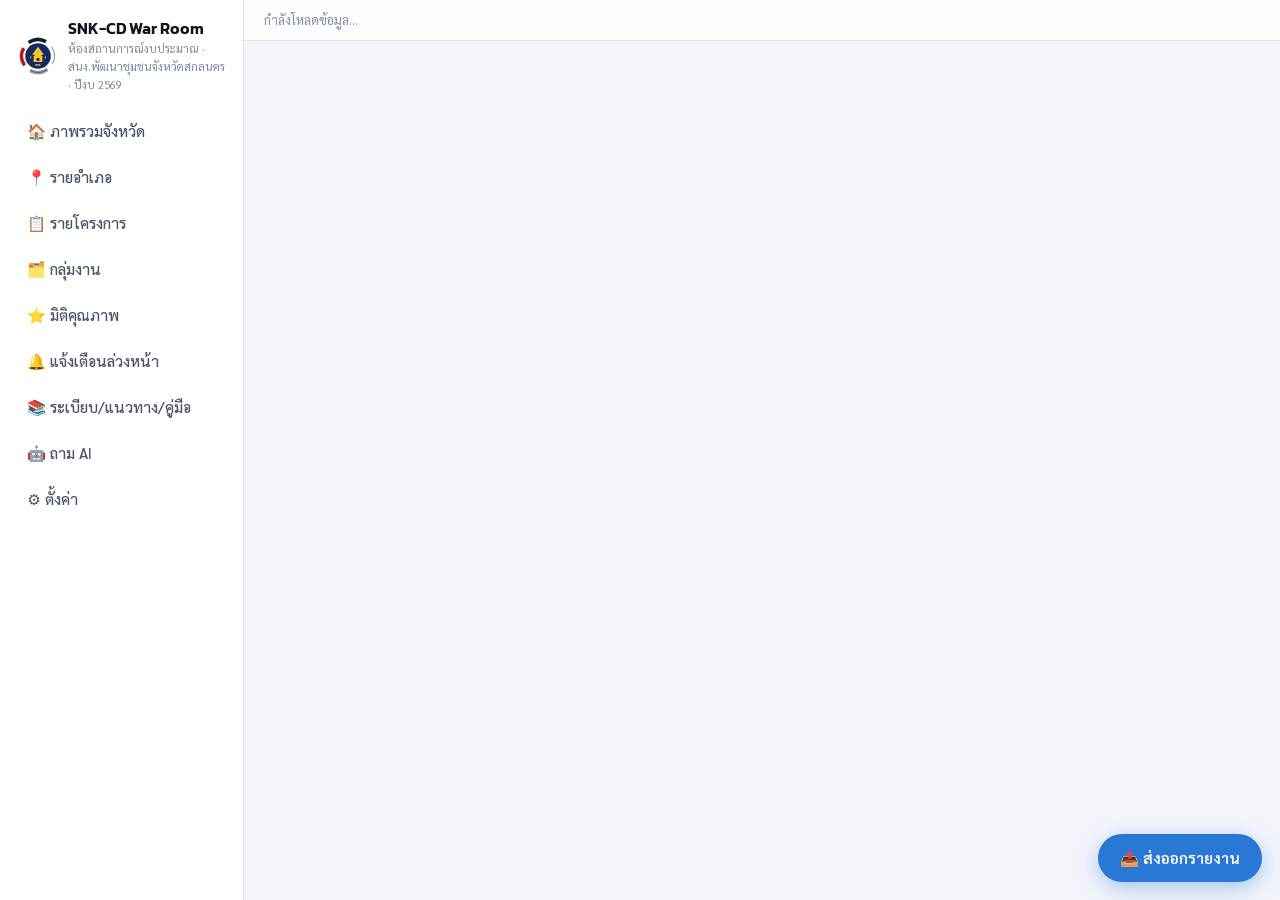
<file: app/index.html>
<!DOCTYPE html>
<!-- SNK-CD War Room v2.1 — จัดระเบียบใหม่: เมนูด้านซ้าย, กราฟสรุปย่อมุมบน, ปรับสเกลตัวอักษรทั้งระบบ -->
<html lang="th">
<head>
  <meta charset="UTF-8">
  <meta name="viewport" content="width=device-width, initial-scale=1">
  <title>SNK-CD War Room — ห้องสถานการณ์งบประมาณ พช.สกลนคร</title>
  <link rel="preconnect" href="https://fonts.googleapis.com">
  <link rel="preconnect" href="https://fonts.gstatic.com" crossorigin>
  <link href="https://fonts.googleapis.com/css2?family=Sarabun:wght@400;500;600;700&family=Kanit:wght@500;600;700&display=swap" rel="stylesheet">
  <link rel="stylesheet" href="css/style.css?v=2.1">
</head>
<body>
  <div class="app-shell">
    <aside class="sidebar">
      <div class="brand">
        <svg class="cdd-logo" viewBox="0 0 100 100" role="img" aria-label="ตราสัญลักษณ์กรมการพัฒนาชุมชน">
          <circle cx="50" cy="50" r="41" fill="var(--surface)"/>
          <circle cx="50" cy="50" r="41" fill="none" stroke="#0f1f3d" stroke-width="9" stroke-dasharray="45.4 232.6" transform="rotate(-125 50 50)"/>
          <circle cx="50" cy="50" r="41" fill="none" stroke="#c8262c" stroke-width="9" stroke-dasharray="45.4 232.6" transform="rotate(145 50 50)"/>
          <circle cx="50" cy="50" r="41" fill="none" stroke="#9aa1ab" stroke-width="9" stroke-dasharray="45.4 232.6" transform="rotate(55 50 50)"/>
          <circle cx="50" cy="50" r="41" fill="none" stroke="#ffffff" stroke-width="9" stroke-dasharray="45.4 232.6" transform="rotate(-35 50 50)"/>
          <circle cx="50" cy="50" r="41" fill="none" stroke="#12131a" stroke-width="1.1" stroke-dasharray="45.4 232.6" transform="rotate(-125 50 50)"/>
          <circle cx="50" cy="50" r="41" fill="none" stroke="#12131a" stroke-width="1.1" stroke-dasharray="45.4 232.6" transform="rotate(145 50 50)"/>
          <circle cx="50" cy="50" r="41" fill="none" stroke="#12131a" stroke-width="1.1" stroke-dasharray="45.4 232.6" transform="rotate(55 50 50)"/>
          <circle cx="50" cy="50" r="41" fill="none" stroke="#12131a" stroke-width="1.1" stroke-dasharray="45.4 232.6" transform="rotate(-35 50 50)"/>
          <circle cx="50" cy="50" r="34.5" fill="#ffffff"/>
          <circle cx="50" cy="50" r="32" fill="#152a63"/>
          <path d="M50 27 L65 47 L59 47 L59 50 L41 50 L41 47 L35 47 Z" fill="#f4c430"/>
          <rect x="39" y="50" width="22" height="15" rx="1" fill="#f4c430"/>
          <rect x="46.5" y="55" width="7" height="7" fill="#152a63"/>
          <path d="M32 58 q-3 -5 0 -9 q3 4 0 9 Z" fill="#f4c430"/>
          <path d="M68 58 q3 -5 0 -9 q-3 4 0 9 Z" fill="#f4c430"/>
          <text x="50" y="76" text-anchor="middle" font-family="'Kanit',sans-serif" font-weight="700" font-size="11" fill="#f4c430">พช.</text>
        </svg>
        <div class="brand-text">
          <h1>SNK-CD War Room</h1>
          <small>ห้องสถานการณ์งบประมาณ · สนง.พัฒนาชุมชนจังหวัดสกลนคร · ปีงบ 2569</small>
        </div>
      </div>
      <nav class="side-nav" id="mainNav"></nav>
    </aside>

    <div class="app-main">
      <div class="topbar">
        <div class="data-stamp" id="dataStamp">กำลังโหลดข้อมูล...</div>
      </div>
      <main class="page" id="page"></main>
    </div>
  </div>

  <!-- ปุ่ม export ลอย — เข้าถึงได้จากทุกหน้า (สเปคหัวข้อ 9) -->
  <button class="fab-export" id="btnExport">📤 ส่งออกรายงาน</button>

  <!-- seed data (เฟส 1) -->
  <script src="data/budget_summary.js"></script>
  <script src="data/quality_evaluation.js"></script>
  <script src="data/kok_nong_na.js"></script>
  <script src="data/projects.js?v=1.3"></script>
  <script src="data/regulations.js?v=1.4"></script>
  <script src="data/sakon_nakhon_map.js?v=1.0"></script>

  <!-- libraries -->
  <script src="vendor/exceljs.min.js"></script>

  <!-- app (query ?v= กันเบราว์เซอร์ cache เวอร์ชันเก่า — ปรับเลขทุกครั้งที่แก้โค้ด) -->
  <script src="js/config.js?v=1.4"></script>
  <script src="js/etl.js?v=1.4"></script>
  <script src="js/provider.js?v=1.4"></script>
  <script src="js/export.js?v=1.3"></script>
  <script src="js/export-projects.js?v=1.4"></script>
  <script src="js/charts.js?v=2.3"></script>
  <script src="js/app.js?v=2.4"></script>
</body>
</html>
</file>
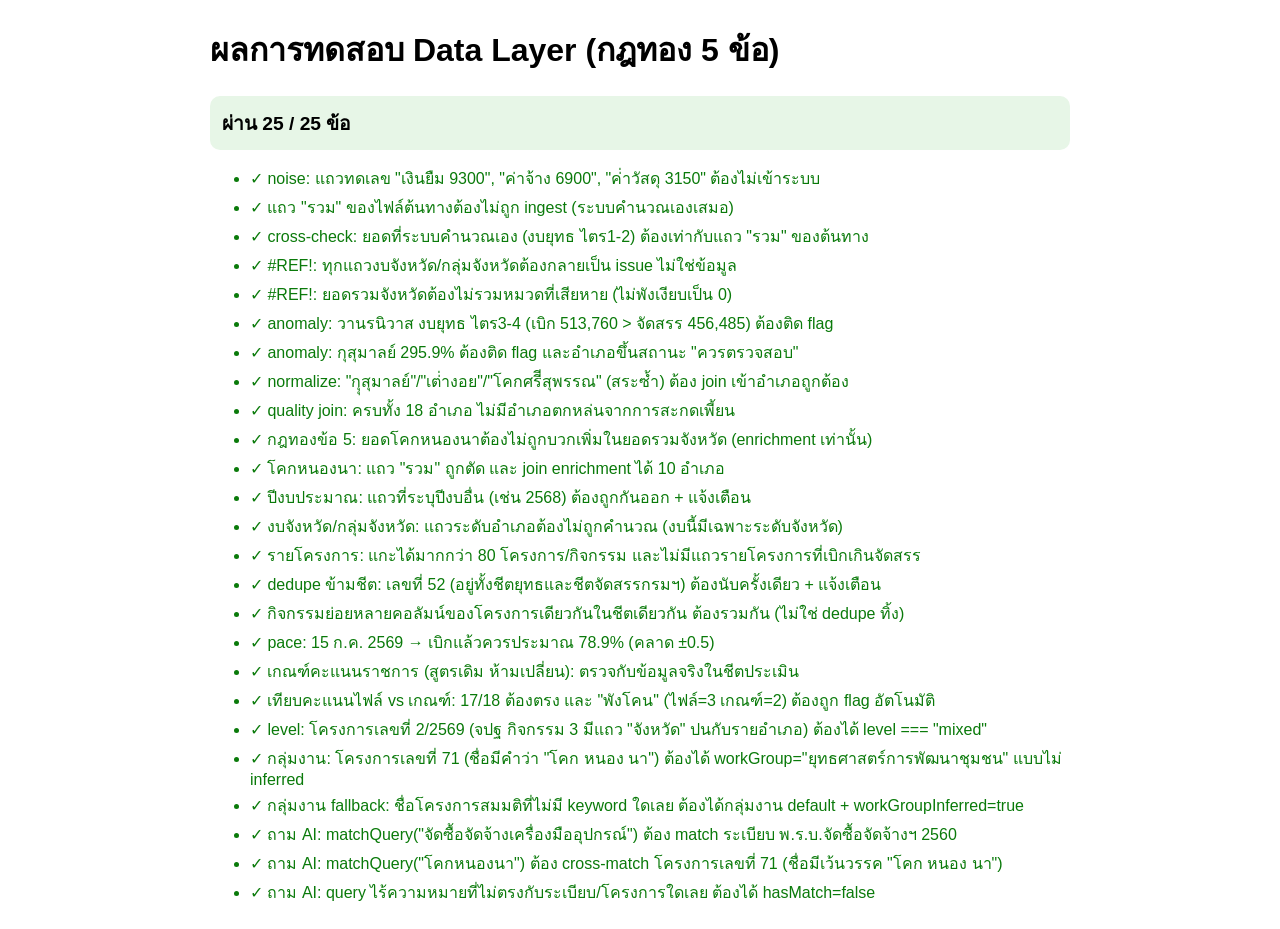
<file: tests/tests.html>
<!DOCTYPE html>
<html lang="th">
<head>
  <meta charset="UTF-8">
  <meta name="viewport" content="width=device-width, initial-scale=1">
  <title>SNK-CD War Room — Unit Tests (Data Layer)</title>
  <style>
    body { font-family: "Sarabun", "Leelawadee UI", "Segoe UI", sans-serif; max-width: 860px; margin: 24px auto; padding: 0 16px; }
    .pass { color: #0a7a0a; } .fail { color: #c62828; font-weight: 700; }
    li { margin-bottom: 4px; } h2 { margin-top: 28px; }
    .summary { font-size: 1.2rem; font-weight: 700; padding: 12px; border-radius: 10px; }
    .summary.ok { background: #e7f6e7; } .summary.bad { background: #fbe9e9; }
  </style>
</head>
<body>
  <h1>ผลการทดสอบ Data Layer (กฎทอง 5 ข้อ)</h1>
  <div id="summary" class="summary">กำลังรัน...</div>
  <ul id="results"></ul>

  <script src="../app/data/budget_summary.js"></script>
  <script src="../app/data/quality_evaluation.js"></script>
  <script src="../app/data/kok_nong_na.js"></script>
  <script src="../app/data/projects.js"></script>
  <script src="../app/data/regulations.js"></script>
  <script src="../app/js/etl.js"></script>
  <script>
    (function () {
      var E = window.ETL;
      var results = [];
      function test(name, fn) {
        try {
          fn();
          results.push({ name: name, ok: true });
        } catch (e) {
          results.push({ name: name, ok: false, err: e.message });
        }
      }
      function assert(cond, msg) { if (!cond) throw new Error(msg || 'assertion failed'); }
      function approx(a, b, eps) { return Math.abs(a - b) <= (eps || 0.01); }

      var seed = { budget: window.SEED_BUDGET, quality: window.SEED_QUALITY, kokNongNa: window.SEED_KOKNONGNA };
      var budget = E.processBudget(seed.budget);
      var agg = E.aggregate(budget.rows);
      var model = E.buildModel(seed, { paceThreshold: 10 }, new Date(2026, 6, 15)); // 15 ก.ค. 2569

      /* กฎทองข้อ 1-3: กรอง noise */
      test('noise: แถวทดเลข "เงินยืม 9300", "ค่าจ้าง 6900", "ค่่าวัสดุ 3150" ต้องไม่เข้าระบบ', function () {
        budget.rows.forEach(function (r) {
          assert(r.unit.indexOf('เงินยืม') < 0 && r.unit.indexOf('ค่าจ้าง') < 0 && r.unit.indexOf('วัสดุ') < 0, 'พบ noise: ' + r.unit);
        });
        assert(budget.noise.length >= 3, 'noise ควรถูกจับได้อย่างน้อย 3 แถว (พบ ' + budget.noise.length + ')');
      });

      test('แถว "รวม" ของไฟล์ต้นทางต้องไม่ถูก ingest (ระบบคำนวณเองเสมอ)', function () {
        budget.rows.forEach(function (r) { assert(r.unit !== 'รวม', 'แถวรวมหลุดเข้าระบบ'); });
        assert(budget.droppedTotals.length === 1, 'ควรพบแถวรวม 1 แถว (พบ ' + budget.droppedTotals.length + ')');
      });

      test('cross-check: ยอดที่ระบบคำนวณเอง (งบยุทธ ไตร1-2) ต้องเท่ากับแถว "รวม" ของต้นทาง', function () {
        var sum = 0;
        budget.rows.forEach(function (r) {
          if (r.category === 'งบยุทธศาสตร์' && r.quarter === 'ไตร1-2') sum += r.allocated;
        });
        assert(approx(sum, 11486810), 'คำนวณได้ ' + sum + ' ต้นทางว่า 11,486,810');
      });

      /* validation: #REF! */
      test('#REF!: ทุกแถวงบจังหวัด/กลุ่มจังหวัดต้องกลายเป็น issue ไม่ใช่ข้อมูล', function () {
        budget.rows.forEach(function (r) { assert(r.category !== 'งบจังหวัด/กลุ่มจังหวัด', '#REF! หลุดเข้า rows'); });
        var refs = budget.issues.filter(function (i) { return i.type === 'REF_ERROR'; });
        assert(refs.length === 38, 'ควรพบ REF_ERROR 38 แถว (2 ไตรมาส × 19 หน่วย) พบ ' + refs.length);
      });

      test('#REF!: ยอดรวมจังหวัดต้องไม่รวมหมวดที่เสียหาย (ไม่พังเงียบเป็น 0)', function () {
        assert(!agg.byCat['งบจังหวัด/กลุ่มจังหวัด'], 'หมวดเสียหายไม่ควรมียอด');
        assert(model.refBrokenCategories.indexOf('งบจังหวัด/กลุ่มจังหวัด') >= 0, 'ต้องแจ้งหมวดเสียหายให้ UI');
      });

      /* anomaly flags */
      test('anomaly: วานรนิวาส งบยุทธ ไตร3-4 (เบิก 513,760 > จัดสรร 456,485) ต้องติด flag', function () {
        var found = budget.issues.some(function (i) {
          return i.type === 'ANOMALY' && i.district === 'วานรนิวาส' && i.quarter === 'ไตร3-4';
        });
        assert(found, 'ไม่พบ flag วานรนิวาส');
      });

      test('anomaly: กุสุมาลย์ 295.9% ต้องติด flag และอำเภอขึ้นสถานะ "ควรตรวจสอบ"', function () {
        var d = null;
        model.districts.forEach(function (x) { if (x.district === 'กุสุมาลย์') d = x; });
        assert(d && d.needsCheck, 'กุสุมาลย์ต้อง needsCheck');
      });

      /* name normalization */
      test('normalize: "กุุสุมาลย์"/"เต่่างอย"/"โคกศรีีสุพรรณ" (สระซ้ำ) ต้อง join เข้าอำเภอถูกต้อง', function () {
        assert(E.resolveUnit('กุุสุมาลย์') === 'กุสุมาลย์');
        assert(E.resolveUnit('เต่่างอย') === 'เต่างอย');
        assert(E.resolveUnit('โคกศรีีสุพรรณ') === 'โคกศรีสุพรรณ');
        assert(E.resolveUnit('พรรณานิคม') === 'พรรณานิคม', 'ชื่อที่มีอักษรซ้ำจริง (รร) ต้องไม่พัง');
      });

      test('quality join: ครบทั้ง 18 อำเภอ ไม่มีอำเภอตกหล่นจากการสะกดเพี้ยน', function () {
        var q = E.processQuality(seed.quality);
        assert(Object.keys(q.byDistrict).length === 18, 'join ได้ ' + Object.keys(q.byDistrict).length + '/18');
        assert(q.unmatched.length === 0, 'มีแถว unmatched: ' + q.unmatched.length);
      });

      /* กฎทองข้อ 5: no double-count */
      test('กฎทองข้อ 5: ยอดโคกหนองนาต้องไม่ถูกบวกเพิ่มในยอดรวมจังหวัด (enrichment เท่านั้น)', function () {
        var withKnn = E.buildModel(seed, {}, new Date(2026, 6, 15));
        var withoutKnn = E.buildModel({ budget: seed.budget, quality: seed.quality, kokNongNa: [] }, {}, new Date(2026, 6, 15));
        assert(withKnn.agg.province.allocated === withoutKnn.agg.province.allocated, 'ยอดจัดสรรเปลี่ยนเมื่อมีไฟล์โคกหนองนา = นับซ้ำ!');
        assert(withKnn.agg.province.disbursed === withoutKnn.agg.province.disbursed, 'ยอดเบิกจ่ายเปลี่ยนเมื่อมีไฟล์โคกหนองนา = นับซ้ำ!');
      });

      test('โคกหนองนา: แถว "รวม" ถูกตัด และ join enrichment ได้ 10 อำเภอ', function () {
        var k = E.processKokNongNa(seed.kokNongNa);
        assert(!k.byDistrict['รวม'], 'แถวรวมหลุด');
        assert(Object.keys(k.byDistrict).length === 10, 'ควร 10 อำเภอ ได้ ' + Object.keys(k.byDistrict).length);
        assert(k.byDistrict['เมืองสกลนคร'].plots === 4, 'plots เมืองสกลนครควรเป็น 4');
      });

      /* กฎใหม่ (ยืนยันโดยผู้ใช้ 15 ก.ค. 69) */
      test('ปีงบประมาณ: แถวที่ระบุปีงบอื่น (เช่น 2568) ต้องถูกกันออก + แจ้งเตือน', function () {
        var fake = seed.budget.concat([{
          category: 'งบบริหาร', quarter: 'ไตร1-2', fiscal_year: 2568,
          no: 2, district: 'เมืองสกลนคร', allocated: 999999, disbursed: 999999, remaining: 0, pct: 100
        }]);
        var b = E.processBudget(fake, 2569);
        var leaked = b.rows.some(function (r) { return r.allocated === 999999; });
        assert(!leaked, 'ข้อมูลปีงบ 2568 หลุดเข้าระบบ');
        assert(b.issues.some(function (i) { return i.type === 'WRONG_FISCAL_YEAR'; }), 'ต้องมี issue แจ้งเตือนปีงบผิด');
      });

      test('งบจังหวัด/กลุ่มจังหวัด: แถวระดับอำเภอต้องไม่ถูกคำนวณ (งบนี้มีเฉพาะระดับจังหวัด)', function () {
        var fake = seed.budget.concat([{
          category: 'งบจังหวัด/กลุ่มจังหวัด', quarter: 'ไตร1-2',
          no: 2, district: 'เมืองสกลนคร', allocated: 555555, disbursed: 555555, remaining: 0, pct: 100
        }, {
          category: 'งบจังหวัด/กลุ่มจังหวัด', quarter: 'ไตร1-2',
          no: 1, district: 'จังหวัด', allocated: 777777, disbursed: 700000, remaining: 77777, pct: 90
        }]);
        var b = E.processBudget(fake, 2569);
        var a = E.aggregate(b.rows);
        var distLeak = a.byUnitCat['เมืองสกลนคร|งบจังหวัด/กลุ่มจังหวัด'];
        assert(!distLeak, 'แถวรายอำเภอของงบจังหวัดหลุดเข้าการคำนวณ');
        assert(b.issues.some(function (i) { return i.type === 'PROVINCE_ONLY_VIOLATION'; }), 'ต้องมี issue แจ้งโครงสร้างผิด');
        var provOk = a.byUnitCat['จังหวัด|งบจังหวัด/กลุ่มจังหวัด'];
        assert(provOk && provOk.allocated === 777777, 'แถวระดับจังหวัด (ข้อมูลดี) ต้องเข้าระบบตามปกติ');
      });

      /* รายโครงการ (processProjects) */
      test('รายโครงการ: แกะได้มากกว่า 80 โครงการ/กิจกรรม และไม่มีแถวรายโครงการที่เบิกเกินจัดสรร', function () {
        var pr = E.processProjects(window.SEED_PROJECTS);
        assert(pr.list.length > 80, 'ได้ ' + pr.list.length);
        window.SEED_PROJECTS.forEach(function (p) {
          p.rows.forEach(function (r) {
            if (typeof r.a === 'number' && typeof r.b === 'number') {
              assert(r.b <= r.a + 0.001, 'พบเบิกเกินจัดสรรในรายโครงการ: ' + p.no + ' ' + r.d);
            }
          });
        });
      });

      test('dedupe ข้ามชีต: เลขที่ 52 (อยู่ทั้งชีตยุทธและชีตจัดสรรกรมฯ) ต้องนับครั้งเดียว + แจ้งเตือน', function () {
        var pr = E.processProjects(window.SEED_PROJECTS);
        var p52 = null;
        pr.list.forEach(function (p) { if (p.no === '52') p52 = p; });
        assert(p52, 'ไม่พบเลขที่ 52');
        assert(approx(p52.allocated, 43000), 'เลขที่ 52 ควรจัดสรร 43,000 (นับครั้งเดียว) ได้ ' + p52.allocated);
        assert(pr.issues.some(function (i) { return i.type === 'DUP_PROJECT'; }), 'ต้องมี issue DUP_PROJECT');
      });

      test('กิจกรรมย่อยหลายคอลัมน์ของโครงการเดียวกันในชีตเดียวกัน ต้องรวมกัน (ไม่ใช่ dedupe ทิ้ง)', function () {
        var pr = E.processProjects(window.SEED_PROJECTS);
        var p2 = null;
        pr.list.forEach(function (p) { if (p.no === '2/2569') p2 = p; });
        assert(p2, 'ไม่พบเลขที่ 2/2569');
        // เมืองสกลนคร: กิจกรรมที่ 1 = 24,500 + กิจกรรมที่ 3 = 5,000 → 29,500
        assert(approx(p2.byDistrict['เมืองสกลนคร'].allocated, 29500),
          'จปฐ เมืองสกลนคร ควรเป็น 29,500 ได้ ' + p2.byDistrict['เมืองสกลนคร'].allocated);
      });

      /* pace + คะแนนราชการ */
      test('pace: 15 ก.ค. 2569 → เบิกแล้วควรประมาณ 78.9% (คลาด ±0.5)', function () {
        var f = E.fiscalInfo(new Date(2026, 6, 15), 2569);
        assert(approx(f.expectedPacePct, 78.9, 0.5), 'ได้ ' + f.expectedPacePct);
      });

      test('เกณฑ์คะแนนราชการ (สูตรเดิม ห้ามเปลี่ยน): ตรวจกับข้อมูลจริงในชีตประเมิน', function () {
        // วานรนิวาส: 100% + เอกสารครบ + ไม่ค้าง = 5
        assert(E.officialScore(100, true, 0) === 5);
        // พรรณานิคม: 100% + ครบ + ค้าง 1 = 5-1 = 4
        assert(E.officialScore(100, true, 1) === 4);
        // ส่องดาว: 78.86% (ฐาน 0) ค้าง 5 = 0
        assert(E.officialScore(78.86, true, 5) === 0);
        // เมืองสกลนคร: 86.28% เอกสารไม่ครบ (ฐาน 2) ค้าง 3 = 1
        assert(E.officialScore(86.28, false, 3) === 1);
      });

      test('เทียบคะแนนไฟล์ vs เกณฑ์: 17/18 ต้องตรง และ "พังโคน" (ไฟล์=3 เกณฑ์=2) ต้องถูก flag อัตโนมัติ', function () {
        var q = E.processQuality(seed.quality);
        var mismatches = Object.keys(q.byDistrict).filter(function (k) { return q.byDistrict[k].scoreMismatch; });
        assert(mismatches.length === 1, 'ควรพบ mismatch 1 อำเภอ พบ ' + mismatches.length + ': ' + mismatches.join(', '));
        assert(mismatches[0] === 'พังโคน', 'อำเภอที่ mismatch ควรเป็นพังโคน ได้ ' + mismatches[0]);
        assert(q.issues.length === 1 && q.issues[0].type === 'SCORE_MISMATCH', 'ต้องสร้าง issue แจ้งเตือน');
        var inModel = model.issues ? model.issues.some(function (i) { return i.type === 'SCORE_MISMATCH'; }) : false;
        // model ถูกสร้างก่อนแก้ — สร้างใหม่เพื่อตรวจ
        var m2 = E.buildModel(seed, {}, new Date(2026, 6, 15));
        assert(m2.issues.some(function (i) { return i.type === 'SCORE_MISMATCH' && i.district === 'พังโคน'; }),
          'issue ต้องขึ้นในหมวด "ข้อมูลต้องตรวจสอบ" ของ model');
      });

      /* กลุ่มงาน / ระดับดำเนินการ / ตัวชี้วัด (เมนูใหม่) */
      test('level: โครงการเลขที่ 2/2569 (จปฐ กิจกรรม 3 มีแถว "จังหวัด" ปนกับรายอำเภอ) ต้องได้ level === "mixed"', function () {
        var pr = E.processProjects(window.SEED_PROJECTS);
        var p2 = null;
        pr.list.forEach(function (p) { if (p.no === '2/2569') p2 = p; });
        assert(p2, 'ไม่พบเลขที่ 2/2569');
        assert(p2.byDistrict[E.PROVINCE_UNIT], 'เลขที่ 2/2569 ควรมีแถวระดับจังหวัดปนอยู่');
        assert(p2.level === 'mixed', 'ควรได้ level=mixed ได้ ' + p2.level);
      });

      test('กลุ่มงาน: โครงการเลขที่ 71 (ชื่อมีคำว่า "โคก หนอง นา") ต้องได้ workGroup="ยุทธศาสตร์การพัฒนาชุมชน" แบบไม่ inferred', function () {
        var pr = E.processProjects(window.SEED_PROJECTS);
        var p71 = null;
        pr.list.forEach(function (p) { if (p.no === '71') p71 = p; });
        assert(p71, 'ไม่พบเลขที่ 71');
        assert(p71.workGroup === 'ยุทธศาสตร์การพัฒนาชุมชน', 'ได้ workGroup=' + p71.workGroup);
        assert(p71.workGroupInferred === false, 'เลขที่ 71 มี keyword ตรง ไม่ควร inferred');
      });

      test('กลุ่มงาน fallback: ชื่อโครงการสมมติที่ไม่มี keyword ใดเลย ต้องได้กลุ่มงาน default + workGroupInferred=true', function () {
        var r = E.inferWorkGroup('โครงการทดสอบล้วนๆ ไม่มีคำสำคัญใดที่ตรงกับกลุ่มงานใด');
        assert(r.workGroup === 'ยุทธศาสตร์การพัฒนาชุมชน', 'fallback ควรเป็นยุทธศาสตร์การพัฒนาชุมชน ได้ ' + r.workGroup);
        assert(r.workGroupInferred === true, 'ต้องติด workGroupInferred=true เมื่อ fallback');
      });

      /* ถาม AI / matchQuery */
      test('ถาม AI: matchQuery("จัดซื้อจัดจ้างเครื่องมืออุปกรณ์") ต้อง match ระเบียบ พ.ร.บ.จัดซื้อจัดจ้างฯ 2560', function () {
        var regs = E.processRegulations(window.SEED_REGULATIONS).list;
        var res = E.matchQuery('จัดซื้อจัดจ้างเครื่องมืออุปกรณ์', regs, []);
        assert(res.hasMatch, 'ควร hasMatch=true');
        assert(res.regMatches.some(function (m) { return m.reg.id === 'reg-procurement-act-2560'; }),
          'ควร match reg-procurement-act-2560 ได้ผลลัพธ์: ' + res.regMatches.map(function (m) { return m.reg.id; }).join(','));
      });

      test('ถาม AI: matchQuery("โคกหนองนา") ต้อง cross-match โครงการเลขที่ 71 (ชื่อมีเว้นวรรค "โคก หนอง นา")', function () {
        var pr = E.processProjects(window.SEED_PROJECTS);
        var res = E.matchQuery('โคกหนองนา', [], pr.list);
        assert(res.hasMatch, 'ควร hasMatch=true');
        assert(res.projMatches.some(function (m) { return m.project.no === '71'; }),
          'ควร cross-match เลขที่ 71 ได้ผลลัพธ์: ' + res.projMatches.map(function (m) { return m.project.no; }).join(','));
      });

      test('ถาม AI: query ไร้ความหมายที่ไม่ตรงกับระเบียบ/โครงการใดเลย ต้องได้ hasMatch=false', function () {
        var regs = E.processRegulations(window.SEED_REGULATIONS).list;
        var pr = E.processProjects(window.SEED_PROJECTS);
        var res = E.matchQuery('xyzxyz ไม่มีความหมายเกี่ยวข้องใดๆ 12345', regs, pr.list);
        assert(res.hasMatch === false, 'ควร hasMatch=false ได้ regMatches=' + res.regMatches.length + ' projMatches=' + res.projMatches.length);
      });

      /* แสดงผล */
      var ul = document.getElementById('results');
      var passCount = 0;
      results.forEach(function (r) {
        var li = document.createElement('li');
        li.className = r.ok ? 'pass' : 'fail';
        li.textContent = (r.ok ? '✓ ' : '✗ ') + r.name + (r.err ? ' — ' + r.err : '');
        ul.appendChild(li);
        if (r.ok) passCount++;
      });
      var s = document.getElementById('summary');
      s.textContent = 'ผ่าน ' + passCount + ' / ' + results.length + ' ข้อ';
      s.className = 'summary ' + (passCount === results.length ? 'ok' : 'bad');
      window.TEST_RESULTS = results;
    })();
  </script>
</body>
</html>
</file>
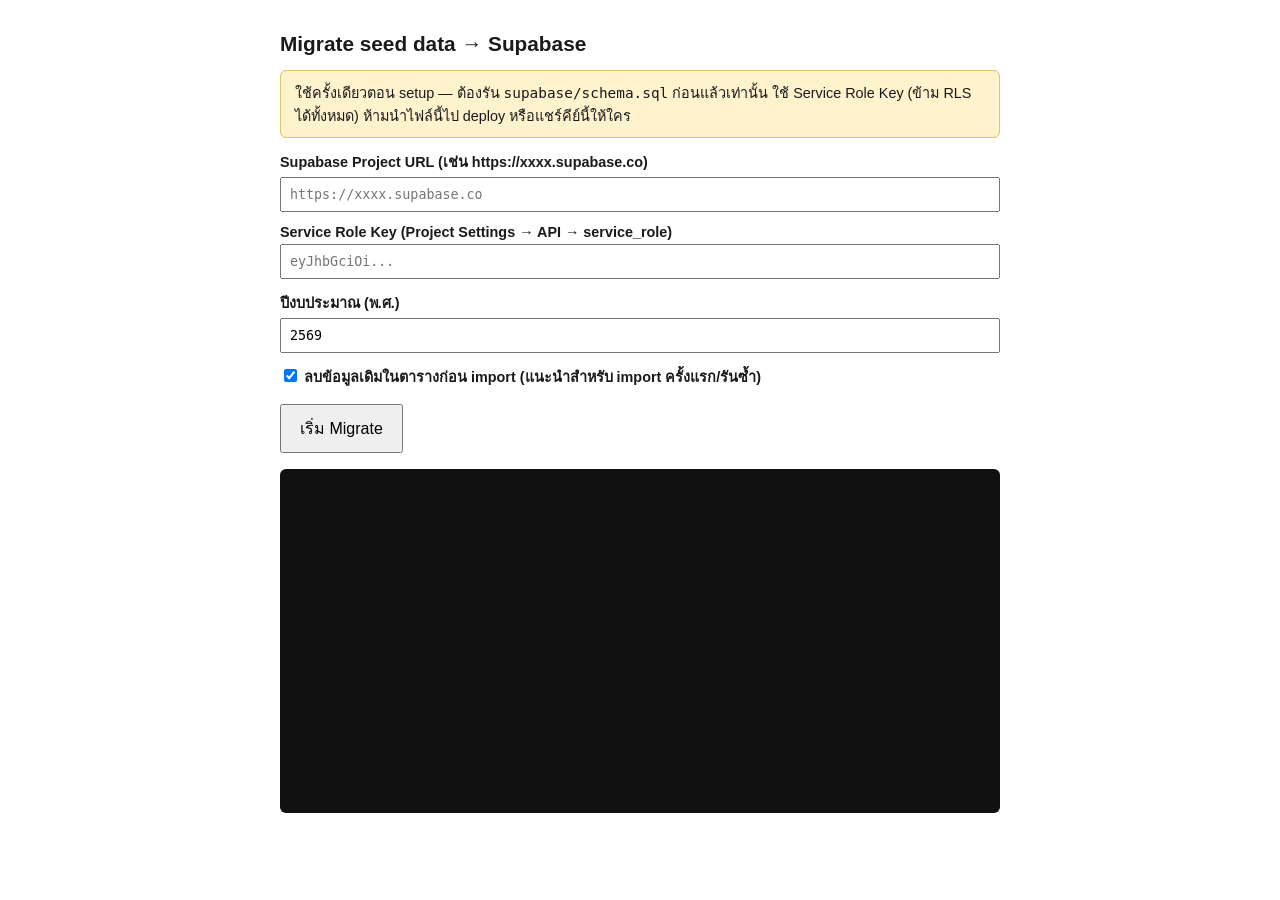
<file: tools/migrate_to_supabase.html>
<!DOCTYPE html>
<!--
  เครื่องมือ import ครั้งเดียว: ย้าย seed data (app/data/*.js) เข้า Supabase
  ตามโครงสร้างใน supabase/schema.sql

  วิธีใช้:
    1. รัน supabase/schema.sql ใน Supabase Dashboard → SQL Editor ก่อน
    2. เปิดไฟล์นี้ในเบราว์เซอร์ (ดับเบิลคลิกได้เลย ไม่ต้องมี server)
    3. ใส่ Project URL และ Service Role Key (Dashboard → Project Settings → API)
    4. กด "เริ่ม Migrate" แล้วรอจนกว่า log จะขึ้น "เสร็จสมบูรณ์"

  คำเตือนด้านความปลอดภัย:
    - Service Role Key เปิดสิทธิ์ข้าม RLS ทั้งหมด ใช้ที่นี่ครั้งเดียวเพื่อ import เท่านั้น
    - ห้าม deploy ไฟล์นี้ขึ้น Vercel/เว็บสาธารณะ และห้ามใส่คีย์นี้ในไฟล์ config.js ของแอปจริง
    - คีย์จะอยู่ในหน่วยความจำเบราว์เซอร์ชั่วคราวเท่านั้น (ไม่ถูกบันทึกที่ไหน) ปิดแท็บแล้วหายไปเลย
-->
<html lang="th">
<head>
<meta charset="UTF-8">
<title>Migrate seed data → Supabase</title>
<style>
  body { font-family: 'Segoe UI', sans-serif; max-width: 720px; margin: 32px auto; padding: 0 16px; color: #1a1a1a; }
  h1 { font-size: 1.3rem; }
  .warn { background: #fff3cd; border: 1px solid #e0c46a; padding: 10px 14px; border-radius: 6px; margin: 12px 0; font-size: 0.9rem; }
  label { display: block; margin-top: 12px; font-weight: 600; font-size: 0.9rem; }
  input[type=text], input[type=password], input[type=number] { width: 100%; padding: 8px; margin-top: 4px; box-sizing: border-box; font-family: monospace; }
  button { margin-top: 16px; padding: 10px 18px; font-size: 1rem; cursor: pointer; }
  #log { margin-top: 16px; background: #111; color: #d8ffd8; font-family: monospace; font-size: 0.85rem; padding: 12px; border-radius: 6px; height: 320px; overflow-y: auto; white-space: pre-wrap; }
  .err { color: #ff8080; }
  .ok { color: #8fff8f; }
</style>
</head>
<body>
  <h1>Migrate seed data → Supabase</h1>
  <div class="warn">
    ใช้ครั้งเดียวตอน setup — ต้องรัน <code>supabase/schema.sql</code> ก่อนแล้วเท่านั้น
    ใช้ Service Role Key (ข้าม RLS ได้ทั้งหมด) ห้ามนำไฟล์นี้ไป deploy หรือแชร์คีย์นี้ให้ใคร
  </div>

  <label for="url">Supabase Project URL (เช่น https://xxxx.supabase.co)</label>
  <input type="text" id="url" placeholder="https://xxxx.supabase.co">

  <label for="key">Service Role Key (Project Settings → API → service_role)</label>
  <input type="password" id="key" placeholder="eyJhbGciOi...">

  <label for="fy">ปีงบประมาณ (พ.ศ.)</label>
  <input type="number" id="fy" value="2569">

  <label><input type="checkbox" id="clearFirst" checked style="width:auto; display:inline-block;"> ลบข้อมูลเดิมในตารางก่อน import (แนะนำสำหรับ import ครั้งแรก/รันซ้ำ)</label>

  <button id="runBtn">เริ่ม Migrate</button>
  <div id="log"></div>

  <!-- โหลด seed data จริงจากแอป (path สัมพัทธ์ — เปิดไฟล์นี้จากตำแหน่งเดิมใน repo เท่านั้น) -->
  <script src="../app/data/budget_summary.js"></script>
  <script src="../app/data/quality_evaluation.js"></script>
  <script src="../app/data/kok_nong_na.js"></script>
  <script src="../app/data/projects.js"></script>
  <script src="../app/data/regulations.js"></script>

  <script>
  var logEl = document.getElementById('log');
  function log(msg, cls) {
    var line = document.createElement('div');
    if (cls) line.className = cls;
    line.textContent = msg;
    logEl.appendChild(line);
    logEl.scrollTop = logEl.scrollHeight;
  }

  function chunk(arr, size) {
    var out = [];
    for (var i = 0; i < arr.length; i += size) out.push(arr.slice(i, i + size));
    return out;
  }

  document.getElementById('runBtn').addEventListener('click', function () {
    var url = document.getElementById('url').value.trim().replace(/\/+$/, '');
    var key = document.getElementById('key').value.trim();
    var fy = parseInt(document.getElementById('fy').value, 10) || 2569;
    var clearFirst = document.getElementById('clearFirst').checked;

    if (!url || !key) { log('กรุณาใส่ URL และ Service Role Key ก่อน', 'err'); return; }

    var REST = url + '/rest/v1/';
    var HEADERS = {
      apikey: key,
      Authorization: 'Bearer ' + key,
      'Content-Type': 'application/json'
    };

    function req(method, table, body, extraHeaders) {
      var h = Object.assign({}, HEADERS, extraHeaders || {});
      return fetch(REST + table, { method: method, headers: h, body: body ? JSON.stringify(body) : undefined })
        .then(function (res) {
          if (!res.ok) {
            return res.text().then(function (t) { throw new Error(table + ' ' + method + ' ล้มเหลว (HTTP ' + res.status + '): ' + t); });
          }
          var ct = res.headers.get('content-type') || '';
          return ct.indexOf('application/json') >= 0 ? res.json() : null;
        });
    }

    function clearTable(table) {
      // PostgREST ต้องมีเงื่อนไข filter เสมอ — ใช้ id ที่ ไม่เท่ากับ -1 (ครอบคลุมทุกแถวเพราะ id เริ่มที่ 1)
      return req('DELETE', table + '?id=neq.-1', null, { Prefer: 'return=minimal' });
    }

    function bulkInsert(table, rows, opts) {
      opts = opts || {};
      var batches = chunk(rows, 500);
      var p = Promise.resolve([]);
      batches.forEach(function (batch, i) {
        p = p.then(function (acc) {
          return req('POST', table, batch, { Prefer: (opts.returning ? 'return=representation' : 'return=minimal') })
            .then(function (result) {
              log('  → ' + table + ' batch ' + (i + 1) + '/' + batches.length + ' (' + batch.length + ' แถว) OK');
              return opts.returning ? acc.concat(result) : acc;
            });
        });
      });
      return p;
    }

    async function run() {
      try {
        log('เริ่ม migrate ปีงบ ' + fy + ' ...');

        if (clearFirst) {
          log('ลบข้อมูลเดิม...');
          await clearTable('project_entry_rows');
          await clearTable('project_entries');
          await clearTable('budget_rows');
          await clearTable('quality_evaluations');
          await clearTable('kok_nong_na_enrichment');
          await clearTable('regulations');
          log('ลบข้อมูลเดิมเสร็จแล้ว', 'ok');
        }

        // ---- 1. budget_rows ----
        var budgetRows = (window.SEED_BUDGET || []).map(function (r) {
          var isRef = [r.allocated, r.disbursed, r.remaining, r.pct].some(function (v) { return v === '#REF!'; });
          return {
            fiscal_year: fy, category: r.category, quarter: r.quarter, line_no: r.no,
            district: r.district,
            allocated: isRef ? null : r.allocated,
            disbursed: isRef ? null : r.disbursed,
            remaining: isRef ? null : r.remaining,
            pct: isRef ? null : r.pct,
            ref_error: isRef
          };
        });
        log('budget_rows: ' + budgetRows.length + ' แถว');
        await bulkInsert('budget_rows', budgetRows);

        // ---- 2. quality_evaluations ----
        var qualityRows = (window.SEED_QUALITY || []).map(function (r) {
          return {
            fiscal_year: fy, district: r.district,
            cumulative_disbursement_pct: r.cumulative_disbursement_pct,
            documents_complete: !!r.documents_complete,
            overdue_loan_contracts: r.overdue_loan_contracts || 0,
            score_0_to_5: r.score_0_to_5, raw_summary: r.raw_summary || ''
          };
        });
        log('quality_evaluations: ' + qualityRows.length + ' แถว');
        await bulkInsert('quality_evaluations', qualityRows);

        // ---- 3. kok_nong_na_enrichment ----
        var knnRows = (window.SEED_KOKNONGNA || []).map(function (r) {
          return {
            fiscal_year: fy, district: r.district, plots: r.plots, amount: r.amount,
            po_committed: r.po_committed, disbursed: r.disbursed,
            supervisor_fee: r.supervisor_fee, remaining: r.remaining,
            returned_to_dept: r.returned_to_dept
          };
        });
        log('kok_nong_na_enrichment: ' + knnRows.length + ' แถว');
        await bulkInsert('kok_nong_na_enrichment', knnRows);

        // ---- 4. regulations ----
        var regRows = (window.SEED_REGULATIONS || []).map(function (r) {
          return {
            id: r.id, title: r.title, issuer: r.issuer || null, source_url: r.sourceUrl || null,
            source_type: r.sourceType, work_groups: r.workGroups || [],
            keywords: r.keywords || [], summary: r.summary || null
          };
        });
        log('regulations: ' + regRows.length + ' แถว');
        await bulkInsert('regulations', regRows);

        // ---- 5. project_entries + project_entry_rows ----
        var projectSeed = window.SEED_PROJECTS || [];
        var entryPayload = projectSeed.map(function (p) {
          return {
            fiscal_year: fy, project_no: p.no || null, name: p.name,
            period: p.period || null, quarter: p.quarter, sheet_name: p.sheet,
            attachment_url: null
          };
        });
        log('project_entries: ' + entryPayload.length + ' รายการ (จะขอ id กลับมาด้วย)');
        var insertedEntries = await bulkInsert('project_entries', entryPayload, { returning: true });
        if (insertedEntries.length !== projectSeed.length) {
          throw new Error('จำนวน project_entries ที่ insert ได้ (' + insertedEntries.length + ') ไม่ตรงกับ seed (' + projectSeed.length + ') — หยุดก่อนย้าย entry_rows เพื่อความปลอดภัย');
        }

        var entryRows = [];
        projectSeed.forEach(function (p, i) {
          var entryId = insertedEntries[i].id;
          (p.rows || []).forEach(function (row) {
            var isRef = row.a === '#REF!' || row.b === '#REF!';
            entryRows.push({
              entry_id: entryId, district: row.d,
              allocated: isRef ? null : row.a,
              disbursed: isRef ? null : row.b,
              ref_error: isRef
            });
          });
        });
        log('project_entry_rows: ' + entryRows.length + ' แถว');
        await bulkInsert('project_entry_rows', entryRows);

        log('เสร็จสมบูรณ์ — migrate ข้อมูลทั้งหมดแล้ว', 'ok');
        log('ต่อไป: ใส่ Project URL + anon public key ใน app/js/config.js (supabaseUrl, supabaseAnonKey) แล้วรีเฟรชแอป');
      } catch (e) {
        log(String(e && e.message ? e.message : e), 'err');
      }
    }

    run();
  });
  </script>
</body>
</html>
</file>
<file: app/css/style.css>
/* =========================================================================
 * SNK-CD War Room — Styles (mobile-first, อ่านง่ายสำหรับผู้ใช้ทุกวัย)
 * โทนสี: สเลทน้ำเงินเย็น + น้ำเงินเดียวเป็นแอคเซนต์ตลอดทั้งระบบ
 * ตัวอักษร: Kanit (หัวข้อ/ตัวเลขเด่น) คู่กับ Sarabun (เนื้อหา/ตาราง)
 * สเกลตัวอักษร: 8 ระดับคงที่ (--fs-2xs … --fs-2xl) ใช้ทั่วทั้งระบบ ไม่มีขนาดเฉพาะกิจ
 * เลย์เอาต์: เมนูอยู่แถบซ้าย (desktop) / ยุบเป็นแถบบนแบบเดิมเมื่อจอแคบ (มือถือ)
 * ========================================================================= */
:root {
  color-scheme: light;
  --page: #f3f5fb;
  --surface: #ffffff;
  --surface-2: #eaeef7;
  --ink: #10141f;
  --ink-2: #4a5268;
  --ink-muted: #838ca3;
  --hairline: #dfe4f0;
  --baseline: #c2cadf;

  /* status (validated palette — ใช้คู่ไอคอน/ข้อความเสมอ ไม่ใช้สีเดี่ยวๆ) */
  --st-green: #0ca30c;
  --st-green-bg: #e7f6e7;
  --st-yellow: #b97e00;
  --st-yellow-bg: #fdf3d9;
  --st-red: #d03b3b;
  --st-red-bg: #fbe9e9;
  --st-gray: #838ca3;
  --st-gray-bg: #eef0f6;
  --st-check: #4a3aa7;
  --st-check-bg: #edeafa;

  /* series (charts) */
  --series-disbursed: #2a78d6;
  --series-allocated: #86b6ef;
  --cat-2: #eb6834;
  --cat-3: #1baf7a;

  /* แอคเซนต์เดียวของทั้งระบบ */
  --accent: #2a78d6;
  --accent-ink: #ffffff;
  --accent-soft: #e6f0fd;
  --accent-soft-ink: #184f95;

  --font-body: "Sarabun", "Leelawadee UI", "Segoe UI", system-ui, sans-serif;
  --font-display: "Kanit", "Sarabun", "Leelawadee UI", "Segoe UI", system-ui, sans-serif;

  /* สเกลตัวอักษร — 8 ระดับ ใช้แทนที่ขนาดเฉพาะกิจทั้งหมด */
  --fs-2xs: .72rem;   /* 11.5px — ป้ายจิ๋ว/เปอร์เซ็นต์รอง */
  --fs-xs:  .8rem;    /* 12.8px — hint, tag, caption */
  --fs-sm:  .875rem;  /* 14px   — ตาราง, ปุ่มเล็ก, ข้อความรอง */
  --fs-base:.95rem;   /* 15.2px — เนื้อหาปกติ, ปุ่ม, เมนู */
  --fs-md:  1.05rem;  /* 16.8px — h3, ป้ายเน้น */
  --fs-lg:  1.25rem;  /* 20px   — h2 */
  --fs-xl:  1.5rem;   /* 24px   — h1 */
  --fs-2xl: 1.75rem;  /* 28px   — ตัวเลขเด่น (stat-tile) */

  --radius: 16px;
  --radius-sm: 11px;
  --shadow: 0 1px 2px rgba(16, 20, 31, .04), 0 8px 24px rgba(16, 20, 31, .06);
  --shadow-lift: 0 4px 10px rgba(16, 20, 31, .07), 0 14px 32px rgba(16, 20, 31, .10);
  --sidebar-w: 244px;
}
@media (prefers-color-scheme: dark) {
  :root {
    color-scheme: dark;
    --page: #0a0d15;
    --surface: #151926;
    --surface-2: #1d2233;
    --ink: #f4f6fb;
    --ink-2: #b7c0d6;
    --ink-muted: #838ca3;
    --hairline: #262c3f;
    --baseline: #363f58;
    --st-green: #3ec43e;
    --st-green-bg: #12300f;
    --st-yellow: #fab219;
    --st-yellow-bg: #33270a;
    --st-red: #f16a6a;
    --st-red-bg: #3a1414;
    --st-gray: #8891a8;
    --st-gray-bg: #1d2233;
    --st-check: #9085e9;
    --st-check-bg: #221d43;
    --series-disbursed: #3987e5;
    --series-allocated: #1c5cab;
    --cat-2: #d95926;
    --cat-3: #199e70;
    --accent: #4a90ea;
    --accent-ink: #071224;
    --accent-soft: #17233b;
    --accent-soft-ink: #9cc0f5;
    --shadow: 0 1px 2px rgba(0, 0, 0, .3), 0 8px 24px rgba(0, 0, 0, .35);
    --shadow-lift: 0 4px 10px rgba(0, 0, 0, .35), 0 16px 36px rgba(0, 0, 0, .4);
  }
}

* { box-sizing: border-box; }
html { -webkit-text-size-adjust: 100%; }
@media (prefers-reduced-motion: reduce) {
  * { transition-duration: .001ms !important; animation-duration: .001ms !important; }
}
body {
  margin: 0;
  font-family: var(--font-body);
  font-size: var(--fs-base);
  line-height: 1.55;
  background: var(--page);
  color: var(--ink);
  -webkit-font-smoothing: antialiased;
}
h1, h2, h3 {
  font-family: var(--font-display); font-weight: 600;
  line-height: 1.3; margin: 0 0 .45em; letter-spacing: -.005em;
  text-wrap: balance;
}
h1 { font-size: var(--fs-xl); }
h2 { font-size: var(--fs-lg); }
h3 { font-size: var(--fs-md); }
a { color: var(--accent); }
button { font-family: inherit; }
::selection { background: var(--accent-soft); color: var(--accent-soft-ink); }

/* ---------- โครงหลัก: เมนูซ้าย (desktop) ---------- */
.app-shell { display: flex; align-items: stretch; min-height: 100vh; }
.sidebar {
  width: var(--sidebar-w); flex: none;
  background: var(--surface); border-right: 1px solid var(--hairline);
  position: sticky; top: 0; align-self: flex-start; height: 100vh;
  display: flex; flex-direction: column; overflow-y: auto;
  padding: 18px 14px;
}
.brand { display: flex; align-items: center; gap: 10px; padding: 0 4px 16px; }
.cdd-logo { width: 40px; height: 40px; flex: none; }
.brand-text h1 { font-size: 1.02rem; margin: 0; line-height: 1.25; }
.brand-text small { display: block; color: var(--ink-muted); font-size: var(--fs-2xs); font-family: var(--font-body); margin-top: 2px; }

.side-nav { display: flex; flex-direction: column; gap: 4px; }
.nav-btn {
  display: flex; align-items: center; gap: 10px;
  border: 1px solid transparent; background: none;
  color: var(--ink-2); border-radius: var(--radius-sm); padding: 10px 12px;
  font-size: var(--fs-base); font-weight: 500; cursor: pointer; white-space: nowrap;
  text-align: left; width: 100%; min-height: 42px;
  transition: background .15s, color .15s;
}
.nav-btn:hover { background: var(--surface-2); }
.nav-btn.active { background: var(--accent-soft); color: var(--accent-soft-ink); font-weight: 600; }

.app-main { flex: 1; min-width: 0; display: flex; flex-direction: column; }
.topbar {
  background: color-mix(in srgb, var(--surface) 88%, transparent);
  backdrop-filter: saturate(160%) blur(14px);
  -webkit-backdrop-filter: saturate(160%) blur(14px);
  border-bottom: 1px solid var(--hairline);
  padding: 10px 20px; position: sticky; top: 0; z-index: 30;
}
.data-stamp { font-size: var(--fs-xs); color: var(--ink-muted); display: flex; flex-wrap: wrap; gap: 4px 12px; align-items: center; }
.data-stamp .refresh-btn {
  border: 1px solid var(--hairline); background: var(--surface-2); color: var(--ink-2);
  border-radius: 999px; padding: 3px 12px; font-size: var(--fs-xs); cursor: pointer;
  transition: background .15s, border-color .15s;
}
.data-stamp .refresh-btn:hover { background: var(--accent-soft); border-color: var(--accent); color: var(--accent-soft-ink); }

/* จอแคบ (มือถือ/แท็บเล็ต): ยุบแถบซ้ายกลับเป็นแถบบนแบบเดิม (เมนูเลื่อนแนวนอน) */
@media (max-width: 860px) {
  .app-shell { flex-direction: column; }
  .sidebar {
    width: auto; height: auto; position: sticky; overflow-y: visible;
    border-right: none; border-bottom: 1px solid var(--hairline);
    padding: 10px 14px 8px;
  }
  .side-nav {
    flex-direction: row; overflow-x: auto; gap: 8px; padding-top: 8px;
    scrollbar-width: none; margin: 0 -14px; padding-left: 14px; padding-right: 14px;
  }
  .side-nav::-webkit-scrollbar { display: none; }
  .nav-btn { flex: none; width: auto; border-radius: 999px; border-color: var(--hairline); background: var(--surface-2); }
  .nav-btn.active { border-color: var(--accent); }
  .topbar { padding: 8px 16px; }
}

.page { max-width: 1080px; margin: 0 auto; padding: 20px 20px 90px; width: 100%; }

/* หัวหน้า: เนื้อหาซ้าย + กราฟสรุปย่อมุมบนขวา (ถ้ามี) */
.page-head-row { display: flex; justify-content: space-between; align-items: flex-start; gap: 16px; flex-wrap: wrap; margin-bottom: 16px; }
.page-head-row > .headline-sentence { flex: 1; min-width: 220px; margin-bottom: 0; }

/* ---------- Cards & tiles ---------- */
.card {
  background: var(--surface); border: 1px solid var(--hairline);
  border-radius: var(--radius); box-shadow: var(--shadow);
  padding: 18px 18px 20px; margin-bottom: 16px;
}
.card > h2, .card > h3 { display: flex; align-items: center; gap: 8px; flex-wrap: wrap; }
.hint { color: var(--ink-muted); font-size: var(--fs-xs); }

.stat-grid { display: grid; grid-template-columns: repeat(2, 1fr); gap: 10px; margin-bottom: 16px; }
@media (min-width: 760px) { .stat-grid { grid-template-columns: repeat(4, 1fr); } }
.stat-tile {
  background: var(--surface); border: 1px solid var(--hairline);
  border-radius: var(--radius); padding: 14px 16px; box-shadow: var(--shadow);
}
.stat-tile .label { font-size: var(--fs-xs); color: var(--ink-2); }
.stat-tile .value {
  font-family: var(--font-display); font-size: var(--fs-2xl); font-weight: 600;
  margin-top: 3px; font-variant-numeric: tabular-nums; letter-spacing: -.01em;
}
.stat-tile .sub { font-size: var(--fs-xs); color: var(--ink-muted); margin-top: 2px; }

/* การ์ดร้อยละเบิกจ่ายสะสม — ตัวเลขใหญ่เด่นเป็นพิเศษ พร้อมชิปสถานะจังหวัด */
.stat-tile.hero-pct .hero-value-row { display: flex; align-items: baseline; gap: 10px; flex-wrap: wrap; margin-top: 3px; }
.stat-tile.hero-pct .value {
  font-size: 2.4rem; line-height: 1; margin-top: 0;
}
.stat-tile.hero-pct .chip { font-size: var(--fs-sm); }

/* สรุปสถานะ (เช่น "สถานะ 18 อำเภอ") — จุดสี + ตัวเลข + ป้ายความเร่งด่วน อยู่ติดกันเสมอ */
.status-summary { display: grid; grid-template-columns: repeat(2, 1fr); gap: 10px 18px; margin-top: 4px; }
.status-summary .ss-item { display: flex; flex-direction: column; gap: 2px; }
.status-summary .ss-top { display: flex; align-items: center; gap: 8px; }
.status-summary .ss-dot { width: 13px; height: 13px; border-radius: 50%; flex: none; }
.status-summary .ss-num {
  font-family: var(--font-display); font-weight: 700; font-size: 1.4rem;
  font-variant-numeric: tabular-nums; letter-spacing: 0;
}
.status-summary .ss-label { font-size: var(--fs-sm); color: var(--ink-2); font-family: var(--font-body); }
.status-summary .ss-item.green  .ss-dot { background: var(--st-green); }
.status-summary .ss-item.green  .ss-num { color: var(--st-green); }
.status-summary .ss-item.yellow .ss-dot { background: var(--st-yellow); }
.status-summary .ss-item.yellow .ss-num { color: var(--st-yellow); }
.status-summary .ss-item.red    .ss-dot { background: var(--st-red); }
.status-summary .ss-item.red    .ss-num { color: var(--st-red); }
.status-summary .ss-item.check  .ss-dot { background: var(--st-check); }
.status-summary .ss-item.check  .ss-num { color: var(--st-check); }
.status-summary .ss-item.gray   .ss-dot { background: var(--st-gray); }
.status-summary .ss-item.gray   .ss-num { color: var(--st-gray); }

.headline-sentence {
  font-size: var(--fs-base); background: var(--surface); border: 1px solid var(--hairline);
  border-left: 4px solid var(--accent);
  border-radius: var(--radius); padding: 14px 16px; margin-bottom: 16px;
}

/* ---------- Status chips ---------- */
.chip {
  display: inline-flex; align-items: center; gap: 6px;
  border-radius: 999px; padding: 4px 12px; font-size: var(--fs-xs); font-weight: 600;
}
.chip .ic { font-weight: 700; }
.chip.green  { background: var(--st-green-bg);  color: var(--st-green); }
.chip.yellow { background: var(--st-yellow-bg); color: var(--st-yellow); }
.chip.red    { background: var(--st-red-bg);    color: var(--st-red); }
.chip.gray   { background: var(--st-gray-bg);   color: var(--st-gray); }
.chip.check  { background: var(--st-check-bg);  color: var(--st-check); }

/* ---------- District grid ---------- */
.district-grid { display: grid; grid-template-columns: repeat(2, 1fr); gap: 10px; }
@media (min-width: 560px)  { .district-grid { grid-template-columns: repeat(3, 1fr); } }
@media (min-width: 900px)  { .district-grid { grid-template-columns: repeat(6, 1fr); } }
.district-tile {
  border: 1px solid var(--hairline); border-radius: var(--radius-sm);
  padding: 11px 13px; cursor: pointer; text-align: left;
  background: var(--surface); min-height: 86px;
  display: flex; flex-direction: column; justify-content: space-between; gap: 4px;
  transition: transform .12s, box-shadow .12s, border-color .12s;
}
.district-tile:hover { border-color: var(--baseline); transform: translateY(-2px); box-shadow: var(--shadow-lift); }
.district-tile .name { font-weight: 600; font-size: var(--fs-base); }
.district-tile .pct { font-family: var(--font-display); font-size: var(--fs-md); font-weight: 600; font-variant-numeric: tabular-nums; }
.district-tile.green  { background: var(--st-green-bg); }
.district-tile.yellow { background: var(--st-yellow-bg); }
.district-tile.red    { background: var(--st-red-bg); }
.district-tile.gray   { background: var(--st-gray-bg); }
.district-tile.check  { background: var(--st-check-bg); }
.district-tile.check .status-line { color: var(--st-check); }
.district-tile .status-line { font-size: var(--fs-2xs); display: flex; align-items: center; gap: 4px; }
.district-tile.green  .status-line { color: var(--st-green); }
.district-tile.yellow .status-line { color: var(--st-yellow); }
.district-tile.red    .status-line { color: var(--st-red); }
.district-tile.gray   .status-line { color: var(--st-gray); }
.district-tile .flag-mini { font-size: var(--fs-2xs); color: var(--st-check); font-weight: 600; }

/* ---------- Bars (charts) ---------- */
.bar-chart { display: flex; flex-direction: column; gap: 16px; }
.bar-row .bar-label { display: flex; justify-content: space-between; font-size: var(--fs-sm); margin-bottom: 5px; gap: 8px; flex-wrap: wrap; }
.bar-track { position: relative; height: 20px; background: var(--surface-2); border-radius: 999px; overflow: hidden; }
.bar-fill { position: absolute; inset: 0 auto 0 0; border-radius: 999px; transition: width .3s ease; }
.bar-fill.alloc { background: var(--series-allocated); }
.bar-fill.disb  { background: var(--series-disbursed); }
.bar-pair { display: flex; flex-direction: column; gap: 3px; }
.legend { display: flex; gap: 16px; font-size: var(--fs-xs); color: var(--ink-2); margin: 6px 0 10px; flex-wrap: wrap; }
.legend .key { display: inline-flex; align-items: center; gap: 6px; }
.legend .swatch { width: 12px; height: 12px; border-radius: 3px; display: inline-block; }

.mini-cols { display: flex; align-items: flex-end; gap: 18px; height: 130px; padding-top: 18px; }
.mini-col { flex: 1; display: flex; flex-direction: column; align-items: center; gap: 4px; height: 100%; justify-content: flex-end; }
.mini-col .col-fill { width: 100%; max-width: 56px; background: var(--series-disbursed); border-radius: 6px 6px 0 0; min-height: 2px; }
.mini-col .col-val { font-size: var(--fs-xs); color: var(--ink-2); font-variant-numeric: tabular-nums; }
.mini-col .col-label { font-size: var(--fs-xs); color: var(--ink-muted); }

/* ---------- กราฟสรุปย่อมุมบน (charts.js) ---------- */
.mini-chart-card {
  background: var(--surface); border: 1px solid var(--hairline);
  border-radius: var(--radius-sm); box-shadow: var(--shadow);
  padding: 10px 12px 8px; width: 100%; max-width: 100%;
}
@media (min-width: 640px) { .mini-chart-card { width: 250px; flex: none; } }
.mini-chart-card .mc-title {
  font-family: var(--font-display); font-weight: 600; font-size: var(--fs-xs);
  color: var(--ink-2); margin-bottom: 4px; display: flex; align-items: center; gap: 5px;
}
.mini-chart-row { display: flex; gap: 10px; flex-wrap: wrap; }
.mini-chart-row .mini-chart-card { flex: 1; min-width: 210px; }

.chart-svg { width: 100%; height: auto; display: block; overflow: visible; }
.chart-svg .cx-grid { stroke: var(--hairline); stroke-width: 1; }
.chart-svg .cx-axis-lbl { fill: var(--ink-muted); font-size: 9px; font-family: var(--font-body); }
.chart-svg .cx-benchmark { stroke: var(--ink-muted); stroke-width: 1.4; stroke-dasharray: 4 3; }
.chart-svg .cx-benchmark-lbl { fill: var(--ink-2); font-size: 9px; font-weight: 600; font-family: var(--font-body); }
.chart-svg .cx-line { stroke: var(--series-disbursed); stroke-width: 2.25; stroke-linecap: round; stroke-linejoin: round; }
.chart-svg .cx-dot { fill: var(--surface); stroke: var(--series-disbursed); stroke-width: 2.25; }
.chart-svg .cx-point-lbl { fill: var(--ink); font-size: 9.5px; font-weight: 700; font-family: var(--font-display); }
.chart-svg .cx-donut-center { font-family: var(--font-display); font-weight: 700; font-size: 15px; fill: var(--ink); }
.chart-svg .cx-donut-sub { font-size: 7.5px; fill: var(--ink-muted); font-family: var(--font-body); }
.chart-svg.province-map { max-width: 560px; margin: 0 auto; }
.chart-svg .map-district { cursor: pointer; transition: opacity .12s, stroke-width .12s; }
.chart-svg .map-district:hover { opacity: .82; stroke-width: 2.4; }
.chart-svg .map-label {
  font-family: var(--font-body); font-size: 7.5px; font-weight: 700;
  fill: #12131a; text-anchor: middle; pointer-events: none;
  paint-order: stroke; stroke: #ffffff; stroke-width: 2.2px; stroke-linejoin: round;
}
.map-legend { display: flex; flex-wrap: wrap; gap: 10px 16px; justify-content: center; margin-top: 10px; font-size: var(--fs-xs); color: var(--ink-2); }
.map-legend .ml-item { display: inline-flex; align-items: center; gap: 5px; }
.map-legend .ml-dot { width: 10px; height: 10px; border-radius: 3px; flex: none; }

.chart-card { display: flex; flex-direction: column; gap: 8px; }
.chart-card.with-legend { flex-direction: row; align-items: center; gap: 14px; }
.chart-card.with-legend .chart-svg { max-width: 92px; flex: none; }

.chart-legend { display: flex; flex-direction: column; gap: 4px; flex: 1; min-width: 0; }
.chart-legend .cl-item { display: flex; align-items: center; gap: 6px; font-size: var(--fs-2xs); }
.chart-legend .cl-dot { width: 8px; height: 8px; border-radius: 50%; flex: none; }
.chart-legend .cl-label { flex: 1; color: var(--ink-2); min-width: 0; white-space: nowrap; overflow: hidden; text-overflow: ellipsis; }
.chart-legend .cl-value { font-variant-numeric: tabular-nums; font-weight: 600; color: var(--ink); white-space: nowrap; }
.chart-legend .cl-pct { color: var(--ink-muted); font-weight: 400; }

.ranked-bars { display: flex; flex-direction: column; gap: 9px; }
.ranked-bars .rb-row { display: grid; grid-template-columns: 108px 1fr 78px; gap: 10px; align-items: center; font-size: var(--fs-sm); }
.ranked-bars .rb-label { color: var(--ink-2); overflow-wrap: break-word; }
.ranked-bars .rb-track { height: 14px; }
.ranked-bars .rb-value { text-align: right; font-variant-numeric: tabular-nums; font-weight: 600; white-space: nowrap; }
@media (max-width: 480px) {
  .ranked-bars .rb-row { grid-template-columns: 86px 1fr 64px; gap: 6px; font-size: var(--fs-xs); }
}
.ranked-bars.compact .rb-row { grid-template-columns: 86px 1fr 56px; gap: 6px; font-size: var(--fs-xs); }
.ranked-bars.compact .rb-track { height: 10px; }

/* ---------- Tables ---------- */
.table-wrap { overflow-x: auto; border-radius: var(--radius-sm); }
table.data {
  border-collapse: collapse; width: 100%; font-size: var(--fs-sm);
  min-width: 560px;
}
table.data th, table.data td {
  padding: 9px 11px; border-bottom: 1px solid var(--hairline); text-align: left;
  white-space: nowrap;
}
table.data td.num, table.data th.num { text-align: right; font-variant-numeric: tabular-nums; }
table.data thead th { color: var(--ink-2); font-weight: 600; background: var(--surface-2); position: sticky; top: 0; }
table.data tbody tr { transition: background .1s; }
table.data tbody tr:hover { background: var(--surface-2); }
table.data tr.total-row td { font-weight: 700; border-top: 2px solid var(--baseline); }

/* ---------- Warning / issue lists ---------- */
.warn-item {
  border: 1px solid var(--hairline); border-radius: var(--radius-sm); padding: 12px 14px;
  margin-bottom: 10px; background: var(--surface);
  border-left-width: 4px;
}
.warn-item.yellow { border-left-color: var(--st-yellow); }
.warn-item.red    { border-left-color: var(--st-red); }
.warn-item.check  { border-left-color: var(--st-check); }
.warn-item .w-head { display: flex; justify-content: space-between; gap: 8px; flex-wrap: wrap; font-weight: 600; font-size: var(--fs-base); }
.warn-item .w-sugg { font-size: var(--fs-sm); color: var(--ink-2); margin-top: 4px; }
.warn-item .w-sugg::before { content: "ข้อเสนอแนะ: "; font-weight: 600; }

/* ---------- Quality ---------- */
.q-grid { display: grid; grid-template-columns: 1fr; gap: 10px; }
@media (min-width: 720px) { .q-grid { grid-template-columns: 1fr 1fr; } }
.q-card { border: 1px solid var(--hairline); border-radius: var(--radius-sm); padding: 13px 15px; background: var(--surface); }
.q-card .q-head { display: flex; justify-content: space-between; align-items: center; gap: 8px; }
.q-score { font-family: var(--font-display); font-size: var(--fs-lg); font-weight: 700; font-variant-numeric: tabular-nums; }
.q-dots { letter-spacing: 3px; font-size: var(--fs-base); }
.q-reasons { margin: 8px 0 0; padding-left: 20px; font-size: var(--fs-sm); color: var(--ink-2); }
.q-reasons li { margin-bottom: 2px; }

.health-bar { height: 10px; border-radius: 6px; background: var(--surface-2); overflow: hidden; margin-top: 6px; }
.health-bar > div { height: 100%; border-radius: 6px; }

/* ---------- Buttons ---------- */
.btn {
  display: inline-flex; align-items: center; justify-content: center; gap: 8px;
  border-radius: 999px; border: 1px solid var(--hairline);
  background: var(--surface-2); color: var(--ink);
  padding: 10px 18px; font-size: var(--fs-base); font-weight: 500; cursor: pointer; min-height: 44px;
  transition: background .15s, border-color .15s, transform .1s, box-shadow .15s;
}
.btn:hover { border-color: var(--baseline); transform: translateY(-1px); }
.btn.primary {
  background: var(--accent); border-color: var(--accent); color: var(--accent-ink); font-weight: 600;
  box-shadow: 0 3px 10px rgba(42, 120, 214, .3);
}
.btn.primary:hover { box-shadow: 0 5px 14px rgba(42, 120, 214, .4); }
.btn.small { padding: 6px 14px; min-height: 36px; font-size: var(--fs-sm); }
.btn:disabled { opacity: .5; cursor: not-allowed; transform: none; }

.fab-export {
  position: fixed; right: 18px; bottom: 18px; z-index: 40;
  background: var(--accent); color: var(--accent-ink); border: none;
  border-radius: 999px; padding: 14px 22px; font-size: var(--fs-base); font-weight: 600;
  box-shadow: 0 6px 22px rgba(42, 120, 214, .38); cursor: pointer;
  display: flex; align-items: center; gap: 8px;
  transition: transform .15s, box-shadow .15s;
}
.fab-export:hover { transform: translateY(-2px); box-shadow: 0 10px 28px rgba(42, 120, 214, .46); }

/* ---------- Modal (export wizard / settings) ---------- */
.modal-backdrop {
  position: fixed; inset: 0; background: rgba(8, 10, 18, .5); z-index: 50;
  display: flex; align-items: flex-end; justify-content: center;
  backdrop-filter: blur(2px);
}
@media (min-width: 700px) { .modal-backdrop { align-items: center; } }
.modal {
  background: var(--surface); width: 100%; max-width: 640px;
  border-radius: 20px 20px 0 0; max-height: 92vh; overflow-y: auto;
  padding: 20px 20px 24px; box-shadow: var(--shadow-lift);
}
@media (min-width: 700px) { .modal { border-radius: 20px; } }
.modal h2 { display: flex; justify-content: space-between; align-items: center; }
.modal .close-x { border: none; background: none; font-size: 1.3rem; cursor: pointer; color: var(--ink-2); padding: 4px 10px; border-radius: 8px; }
.modal .close-x:hover { background: var(--surface-2); }
.wizard-steps { display: flex; gap: 6px; margin-bottom: 14px; }
.wizard-steps .step {
  flex: 1; text-align: center; font-size: var(--fs-xs); padding: 7px 4px;
  border-radius: 999px; background: var(--surface-2); color: var(--ink-muted);
  transition: background .2s, color .2s;
}
.wizard-steps .step.on { background: var(--accent); color: var(--accent-ink); font-weight: 600; }
.opt-group { margin-bottom: 14px; }
.opt-group > .g-label { font-weight: 600; margin-bottom: 6px; font-size: var(--fs-base); }
.opt-row { display: flex; flex-wrap: wrap; gap: 8px; }
.opt-pill {
  display: inline-flex; align-items: center; gap: 6px; border: 1px solid var(--hairline);
  border-radius: 999px; padding: 7px 14px; cursor: pointer; font-size: var(--fs-sm); background: var(--surface);
  transition: background .15s, border-color .15s;
}
.opt-pill:hover { border-color: var(--baseline); }
.opt-pill input { accent-color: var(--accent); }
.opt-pill.on { border-color: var(--accent); background: var(--accent-soft); color: var(--accent-soft-ink); }
.check-list { display: grid; grid-template-columns: 1fr 1fr; gap: 6px 12px; }
.check-list label { display: flex; align-items: center; gap: 8px; font-size: var(--fs-base); padding: 6px 4px; cursor: pointer; }
.check-list input { width: 18px; height: 18px; accent-color: var(--accent); }
.wizard-nav { display: flex; justify-content: space-between; gap: 10px; margin-top: 16px; }
select, input[type="number"], input[type="text"] {
  font-family: inherit; font-size: var(--fs-base); padding: 8px 10px;
  border: 1px solid var(--hairline); border-radius: var(--radius-sm);
  background: var(--surface); color: var(--ink); min-height: 44px;
}
select:focus-visible, input:focus-visible, button:focus-visible, a:focus-visible {
  outline: 2px solid var(--accent); outline-offset: 2px;
}
.preview-note { font-size: var(--fs-xs); color: var(--ink-muted); margin-top: 6px; }

/* ---------- Misc ---------- */
.back-link { display: inline-flex; align-items: center; gap: 6px; margin-bottom: 10px; background: none; border: none; color: var(--accent); font-size: var(--fs-base); cursor: pointer; padding: 6px 0; }
.empty-note { color: var(--ink-muted); font-size: var(--fs-base); padding: 8px 0; }
.two-col { display: grid; grid-template-columns: 1fr; gap: 16px; }
@media (min-width: 860px) { .two-col { grid-template-columns: 1fr 1fr; } }
.tag { font-size: var(--fs-2xs); background: var(--surface-2); color: var(--ink-2); border-radius: 6px; padding: 2px 8px; }
.compare-row { display: flex; align-items: center; gap: 10px; font-size: var(--fs-sm); margin-bottom: 8px; }
.compare-row .cmp-label { width: 110px; flex: none; color: var(--ink-2); }
</file>
